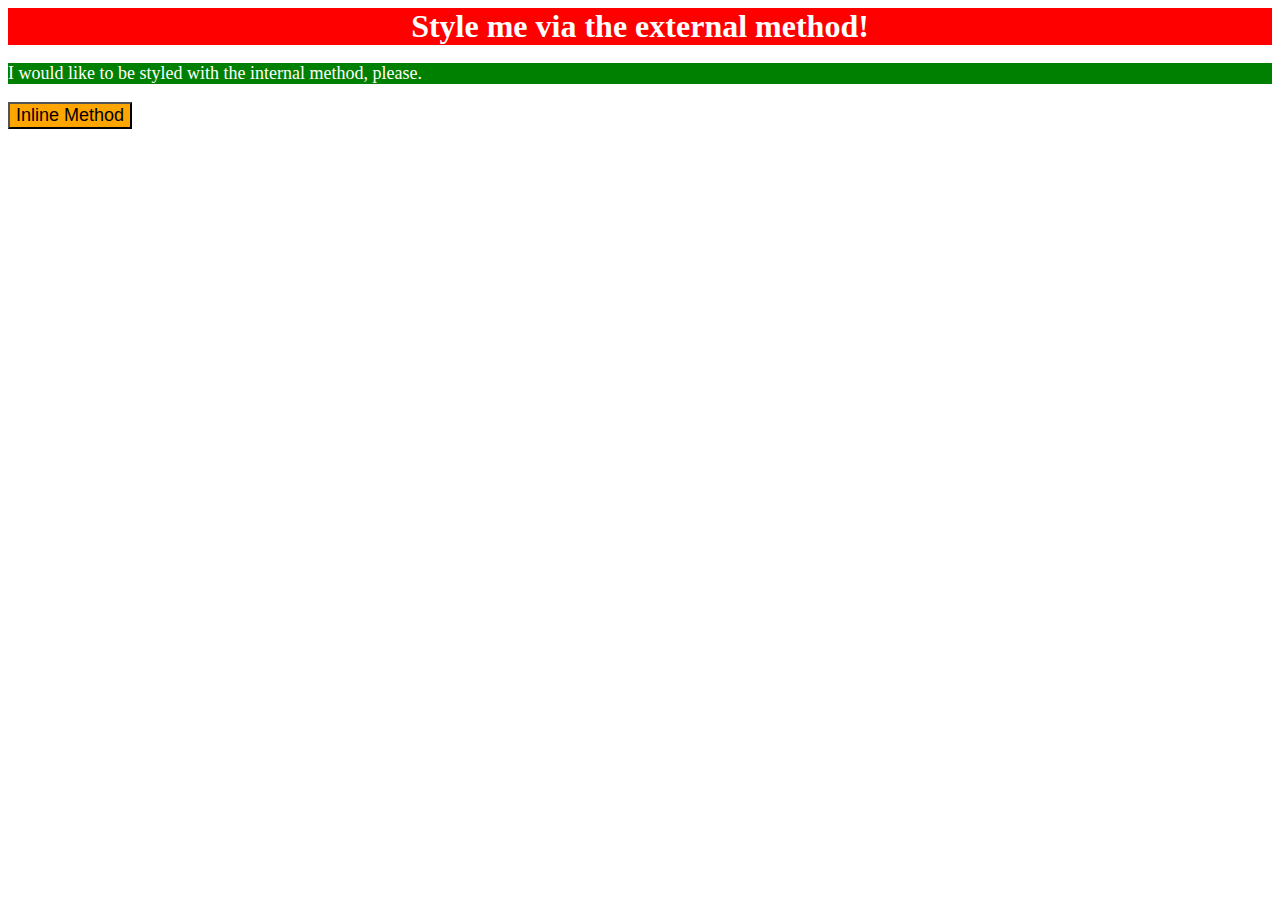
<file: foundations/intro-to-css/01-css-methods/index.html>
<!DOCTYPE html>
<html lang="en">
  <head>
    <meta charset="UTF-8">
    <meta http-equiv="X-UA-Compatible" content="IE=edge">
    <meta name="viewport" content="width=device-width, initial-scale=1.0">
    <link rel="Stylesheet" href="style.css">
    <style>
      p {
        color: white;
        background-color: green;
        font-size: 18px;
      }
    </style>
    <title>Methods for Adding CSS</title>
  </head>
  <body>
    <div>Style me via the external method!</div>
    <p>I would like to be styled with the internal method, please.</p>
    <button style="background-color: orange; font-size: 18px;">Inline Method</button>
  </body>
</html>
</file>
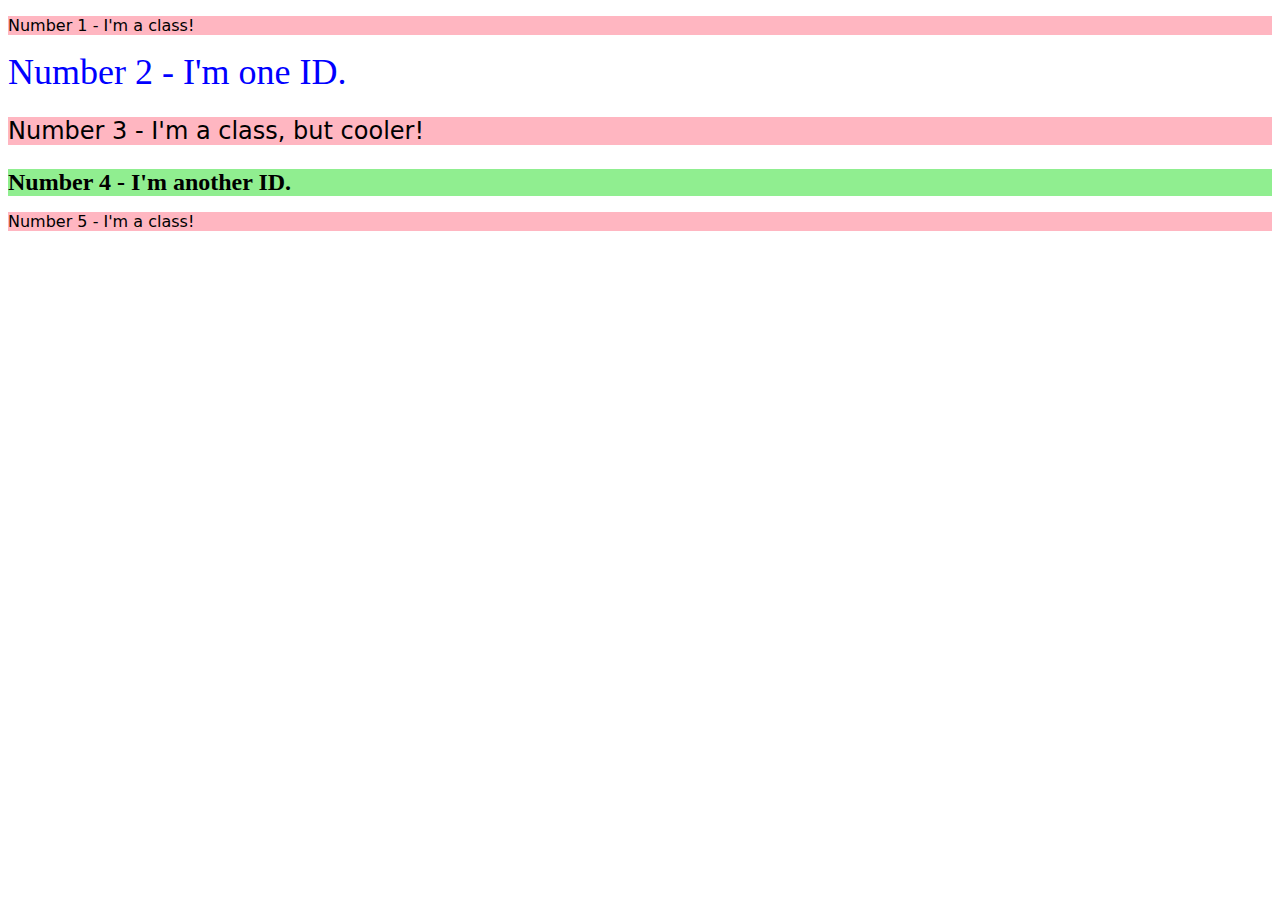
<file: foundations/intro-to-css/02-class-id-selectors/index.html>
<!DOCTYPE html>
<html lang="en">
  <head>
    <meta charset="UTF-8">
    <meta http-equiv="X-UA-Compatible" content="IE=edge">
    <meta name="viewport" content="width=device-width, initial-scale=1.0">
    <title>Class and ID Selectors</title>
    <link rel="stylesheet" href="style.css">
  </head>
  <body>
    <p class="odd">Number 1 - I'm a class!</p>
    <div id="two">Number 2 - I'm one ID.</div>
    <p class="odd three">Number 3 - I'm a class, but cooler!</p>
    <div id="four">Number 4 - I'm another ID.</div>
    <p class="odd">Number 5 - I'm a class!</p>
  </body>
</html>
</file>
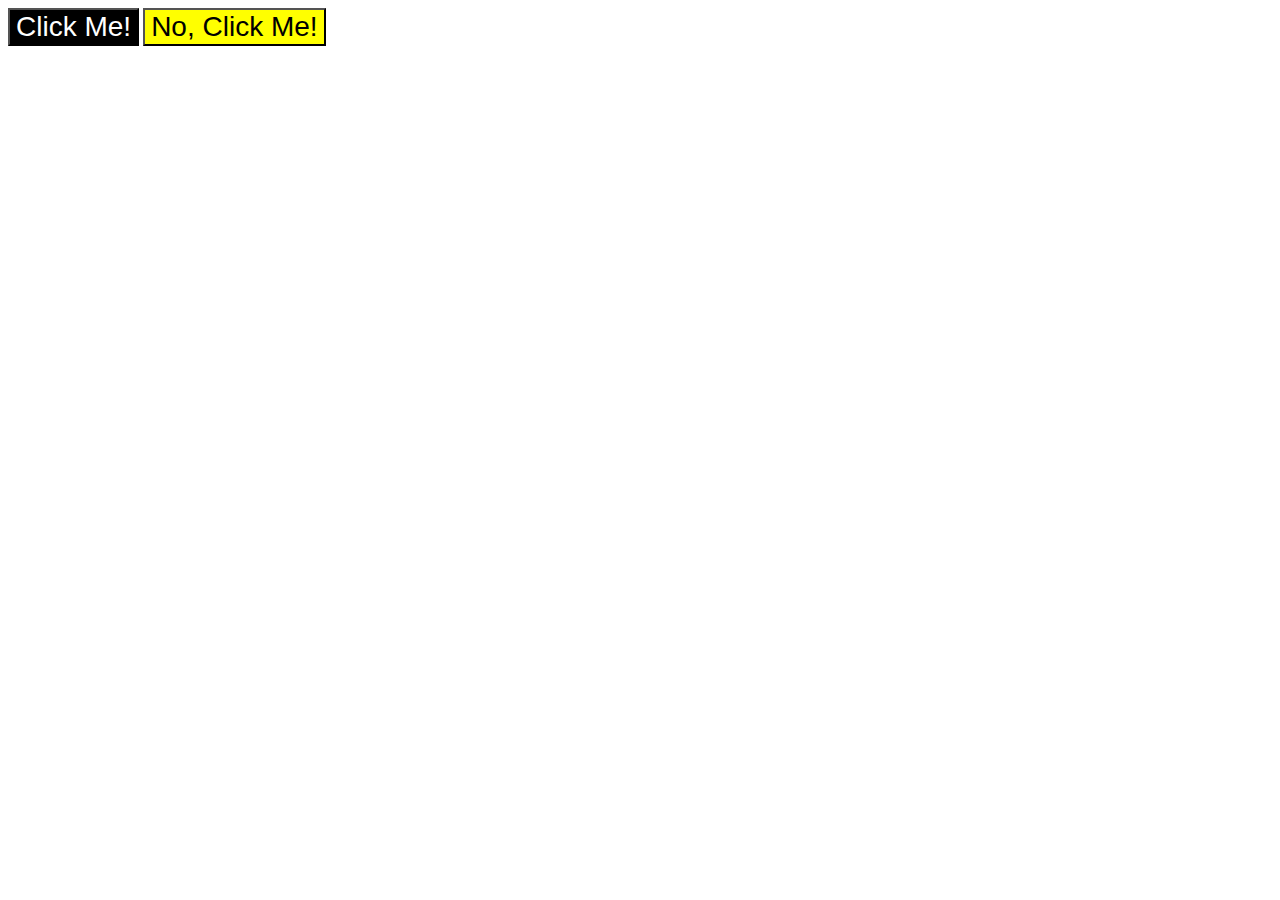
<file: foundations/intro-to-css/03-grouping-selectors/index.html>
<!DOCTYPE html>
<html lang="en">
  <head>
    <meta charset="UTF-8">
    <meta http-equiv="X-UA-Compatible" content="IE=edge">
    <meta name="viewport" content="width=device-width, initial-scale=1.0">
    <link rel="stylesheet" href="style.css">
    <title>Grouping Selectors</title>
    <link rel="stylesheet" href="style.css">
  </head>
  <body>
    <button class="one">Click Me!</button>
    <button class="two">No, Click Me!</button>
  </body>
</html>
</file>
<file: foundations/intro-to-css/01-css-methods/style.css>
div {
 color: white;
 background-color: red;   
 text-align: center;
 font-size: 32px;
 font-weight: bold;
}
</file>
<file: foundations/intro-to-css/02-class-id-selectors/style.css>
/* Styles */

.odd {
    background-color: lightpink;
    font-family: "Verdana", "DejaVu Sans", sans-serif;
}

.three {
    font-size: 24px;
}

#two {
    color: blue;
    font-size: 36px;
}

#four {
    background-color: lightgreen;
    font-size: 24px;
    font-weight: bold;
}
</file>
<file: foundations/intro-to-css/03-grouping-selectors/style.css>
button {
    font-size: 28px;
    font-family: "Helvetica", "Times New Roman", sans-serif;
}

.one {
    background-color: black;
    color: white;
}

.two {
    background-color: yellow;
}
</file>
